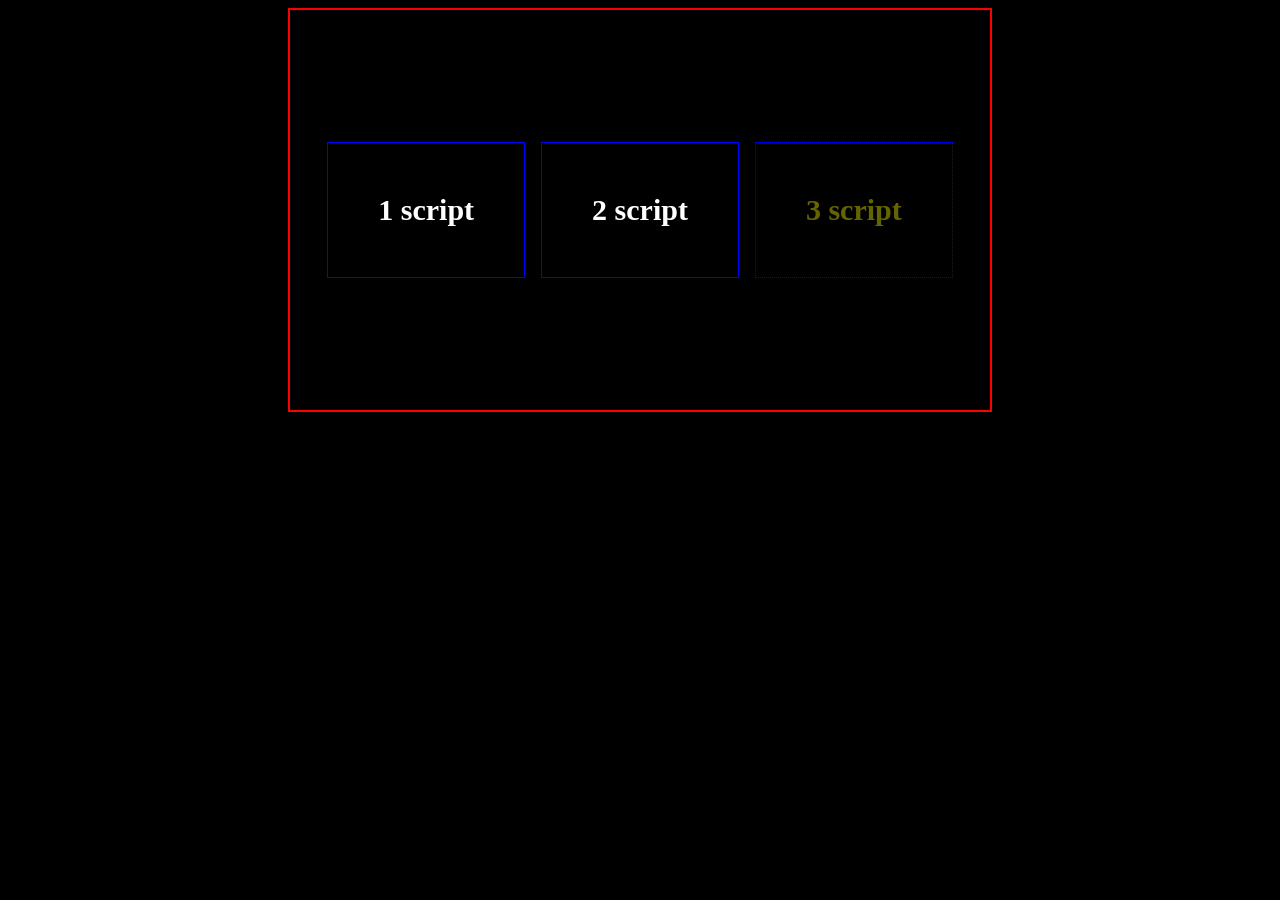
<file: index.html>
<!DOCTYPE html>
<html lang="en">
<head>
    <meta charset="UTF-8">
    <meta name="viewport" content="width=device-width, initial-scale=1.0">
    <link rel="stylesheet" href="css/style.css">
    <title>Document</title>
</head>
<body>
    <div class="container">
        <a href="1/first.html" class="block">1 script</a>
        <a href="2/second.html" class="block">2 script</a>
        <a href="#" class="block third">3 script</a>
    </div>
    
</body>
</html>
</file>
<file: css/style.css>
body {
    background-color: black;
    display: flex;
    align-items: center;
    justify-content: center;
    user-select: none;
}
a {
    text-decoration: none;
}
.container {
    height: 400px;
    width: 700px;
    border: 2px red solid;
    display: flex;
    justify-content: center;
    align-items: center;
}
.block {
    border: 1px solid blue;
    font-family: Tahoma;
    font-weight: 700;
    color: white;
    padding: 50px;
    font-size: 30px;
    margin: 0px 8px;
}
.block:hover {
    color: tomato;
    border: 1px solid green;
}
.third {
    color: rgba(255, 255, 0, 0.397);
    border-style: dotted;
}
.third:hover {
    color: rgba(255, 255, 0, 0.397);
    border: 1px blue dotted;
}
</file>
